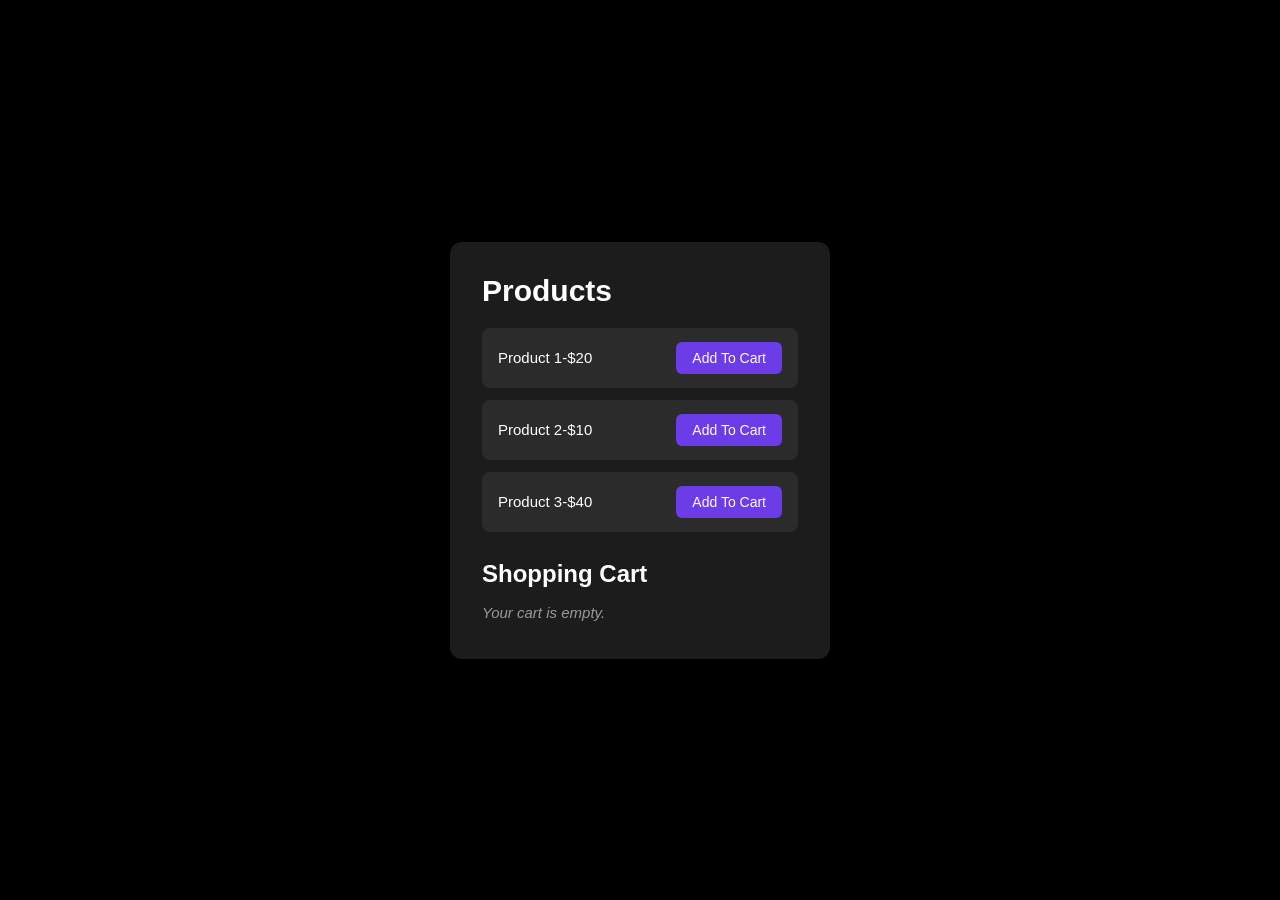
<file: E-commerce/index.html>
<!DOCTYPE html>
<html lang="en">
<head>
  <meta charset="UTF-8" />
  <meta name="viewport" content="width=device-width, initial-scale=1.0" />
  <title>Simple E-Commerce</title>
  <link rel="stylesheet" href="style.css" />
</head>
<body>
  <div  class="container">
    <h1>Products</h1>

    <div id="product-list">
      
    </div>

    <h2>Shopping Cart</h2>

    <div id="cart-items">
      <p id="empty-cart">Your cart is empty.</p>
    </div>
      <div id="cart-total" class="hidden">
        <p id="total-price">Total: $0.00</p>
        <button type="button" class="btn" id="checkout-btn">Checkout</button>
      </div>
  </div>

  <script src="script.js"></script>
</body>
</html>
</file>
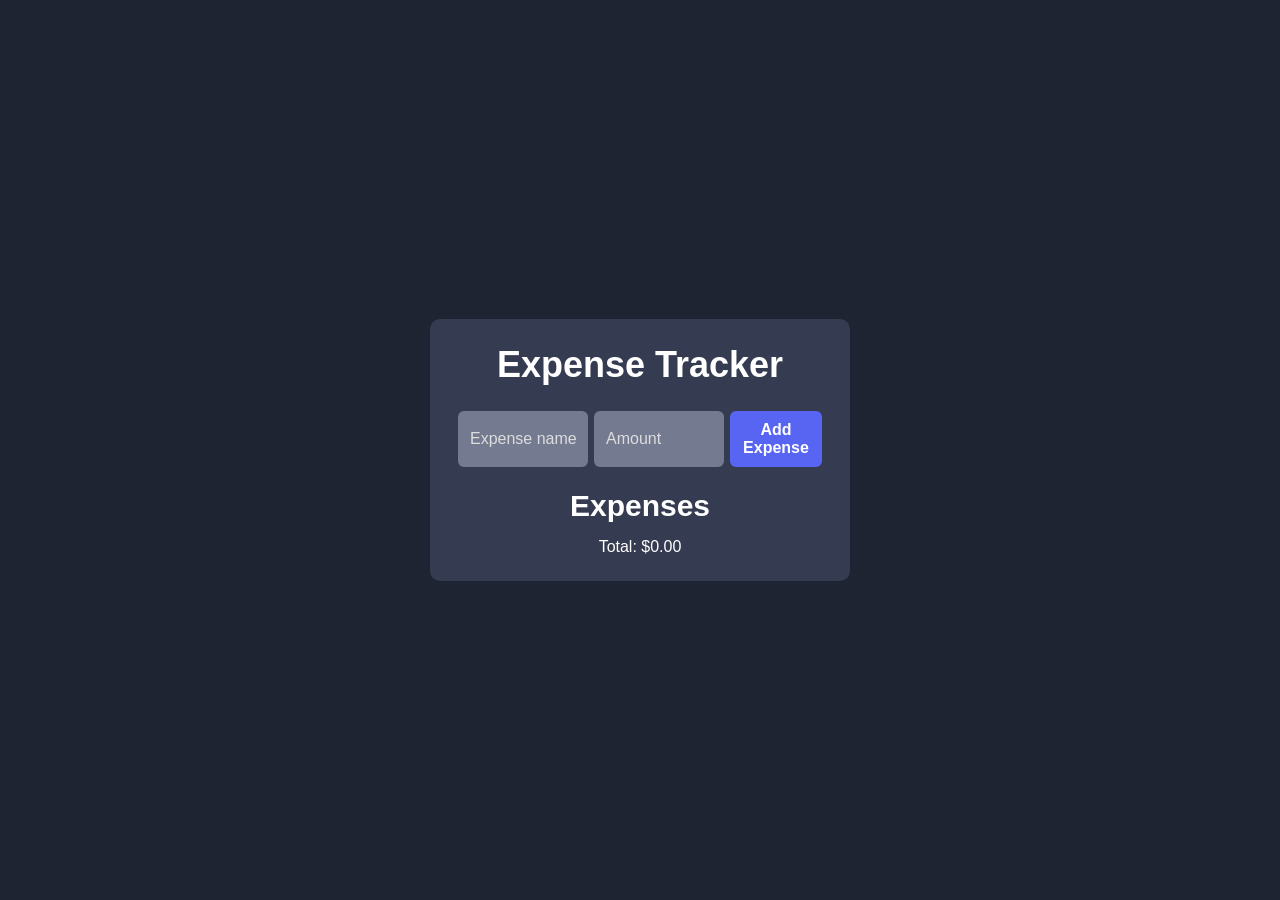
<file: expense tracker/index.html>
<!DOCTYPE html>
<html lang="en">
<head>
    <meta charset="UTF-8">
    <meta name="viewport" content="width=device-width, initial-scale=1.0">
    <title>Expense Tracker</title>
<link rel="stylesheet" href="style.css">
</head>
<body>
    <div class="container">
        <h1>Expense Tracker</h1>
        <form id="expense-form">
            <div class="input-section">
                <input type="text"id="expense-name"placeholder="Expense name" required>
                <input type="number"id="expense-amount"placeholder="Amount" required>
                <button type="submit">Add Expense</button>
            </div>
        </form>
        <div class="expense-section">
            <h2>Expenses</h2>
            <div id="expense-list">
                <!-- JavaScript will add expenses here -->
            </div>
        </div>
        <div class="total-section">
            <div>
                Total: $<span id="total-amount">0.00</span>
            </div>
        </div>
    </div>
    <script src="script.js"></script>
</body>
</html>
</file>
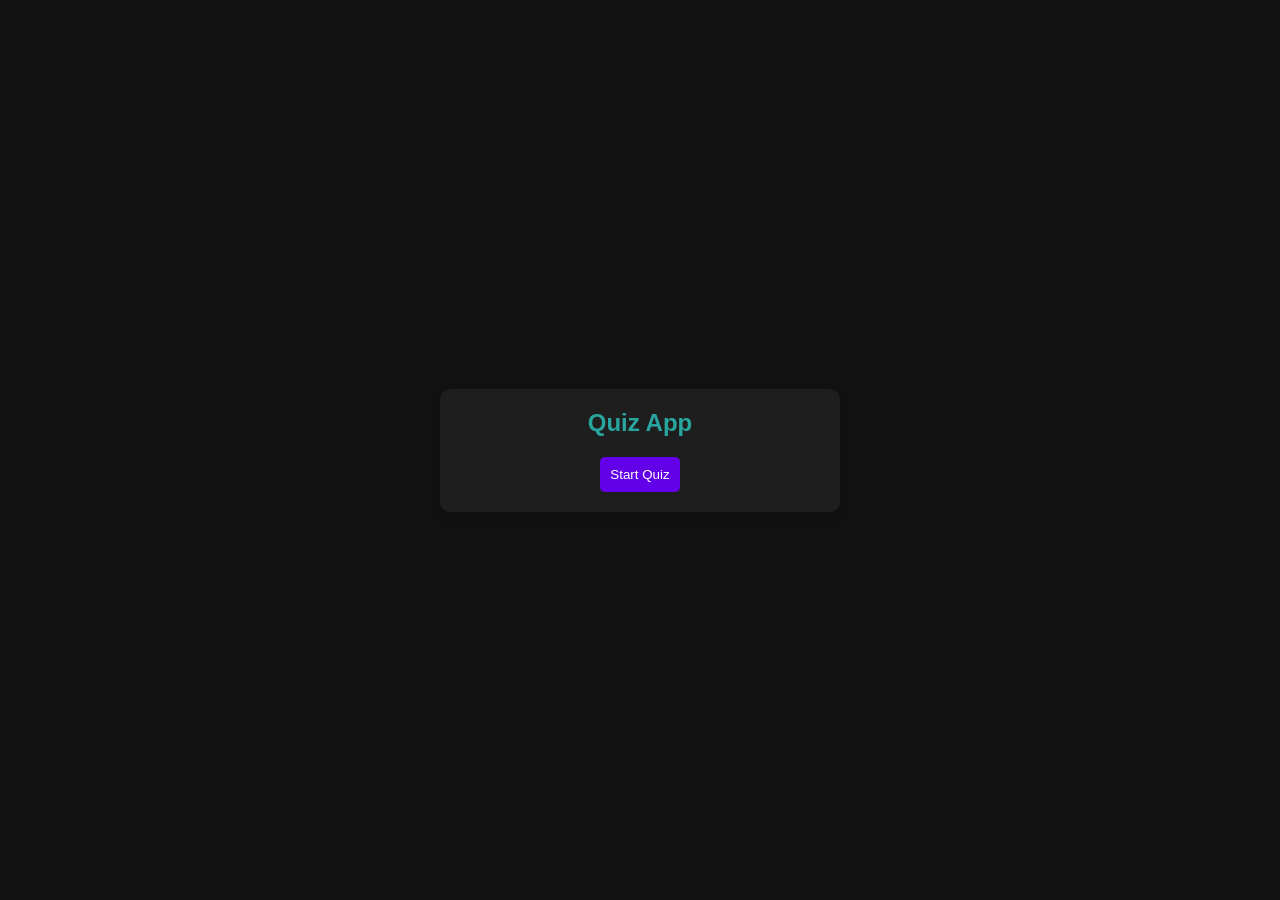
<file: Quiz App/index.html>
<!DOCTYPE html>
<html lang="en">
<head>
    <meta charset="UTF-8">
    <meta name="viewport" content="width=device-width, initial-scale=1.0">
    <title>Quiz APP</title>
    <link rel="stylesheet" href="styles.css">
</head>
<body>
    <div class="container">
        <h2>Quiz App</h2>
        <div class="quiz-container">
            <div id="question-container" class="hidden">
                <h2 id="question-text"></h2>
                <ul id="choices-list">

                </ul>
                <button id="next-btn" class="hidden">Next Question</button>
                <p id="statement" class="hidden">Oops !Wrong answer</p>
                </div>
                <div id="result-container" class="hidden">
                    <h2 id="score">Your score is:</h2>
                    <h2 id="marks">Your marks are:</h2>
                    <button id="restart-quiz">Restart Quiz</button>
                </div>
                <button id="start-quiz">Start Quiz</button>
        </div>
    </div>
    <script src="script.js"></script>
</body>
</html>
</file>
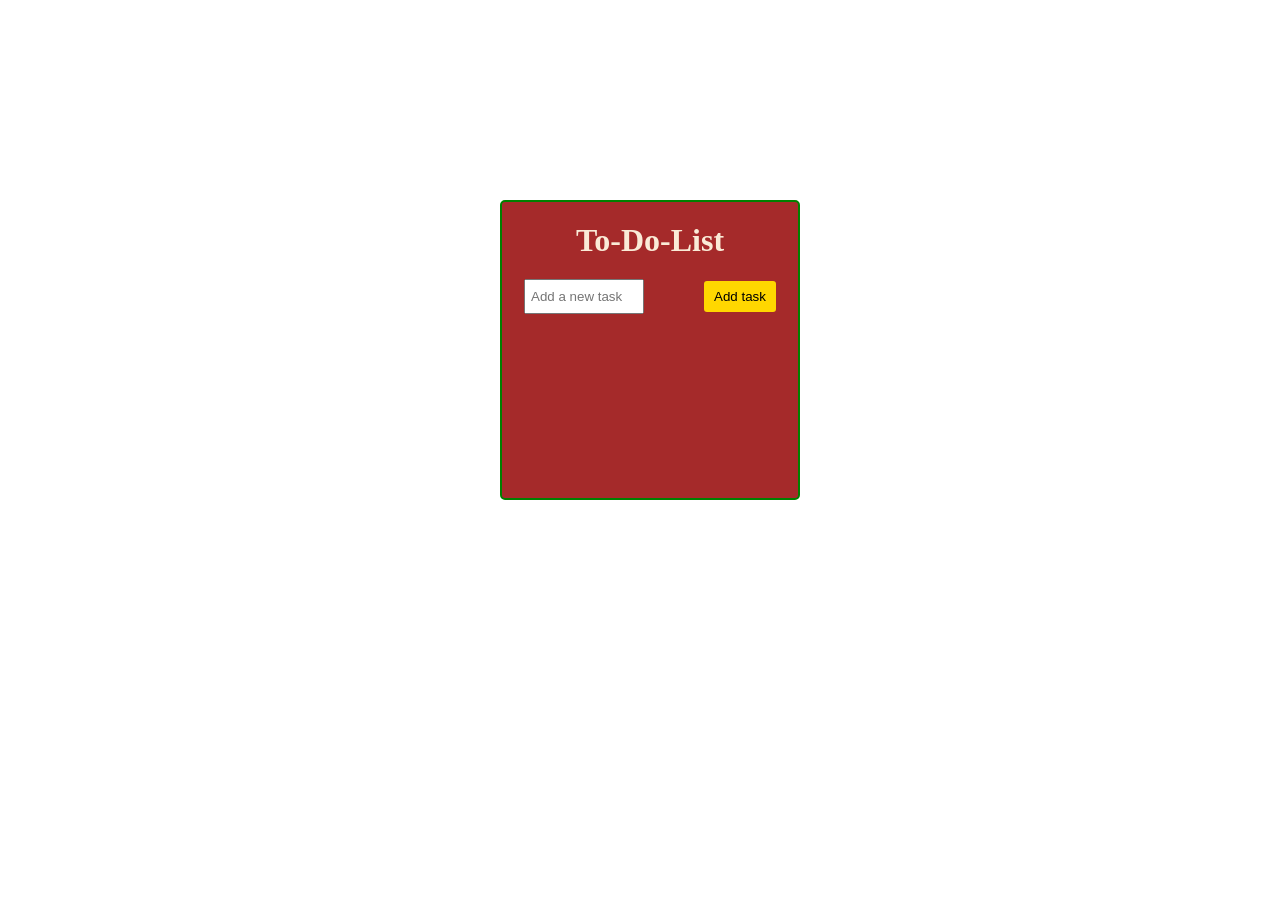
<file: To-Do-List/index.html>
<!DOCTYPE html>
<html lang="en">
<head>
    <meta charset="UTF-8">
    <meta name="viewport" content="width=device-width, initial-scale=1.0">
    <link rel="stylesheet" href="styles.css">
    <title>To-Do-List</title>
</head>
<body>
    <div id="container">
        <h1>To-Do-List</h1>
        <div id="inContainer">
            <input type="text" id="toDoinp" placeholder="Add a new task">
            <button type="button" id="addtskbtn">Add task </button>
        </div>
        <div id="output">
          <ul id="todo-list"></ul>
        </div>       
    </div>
    <script src="script.js"></script>
</body>
</html>
</file>
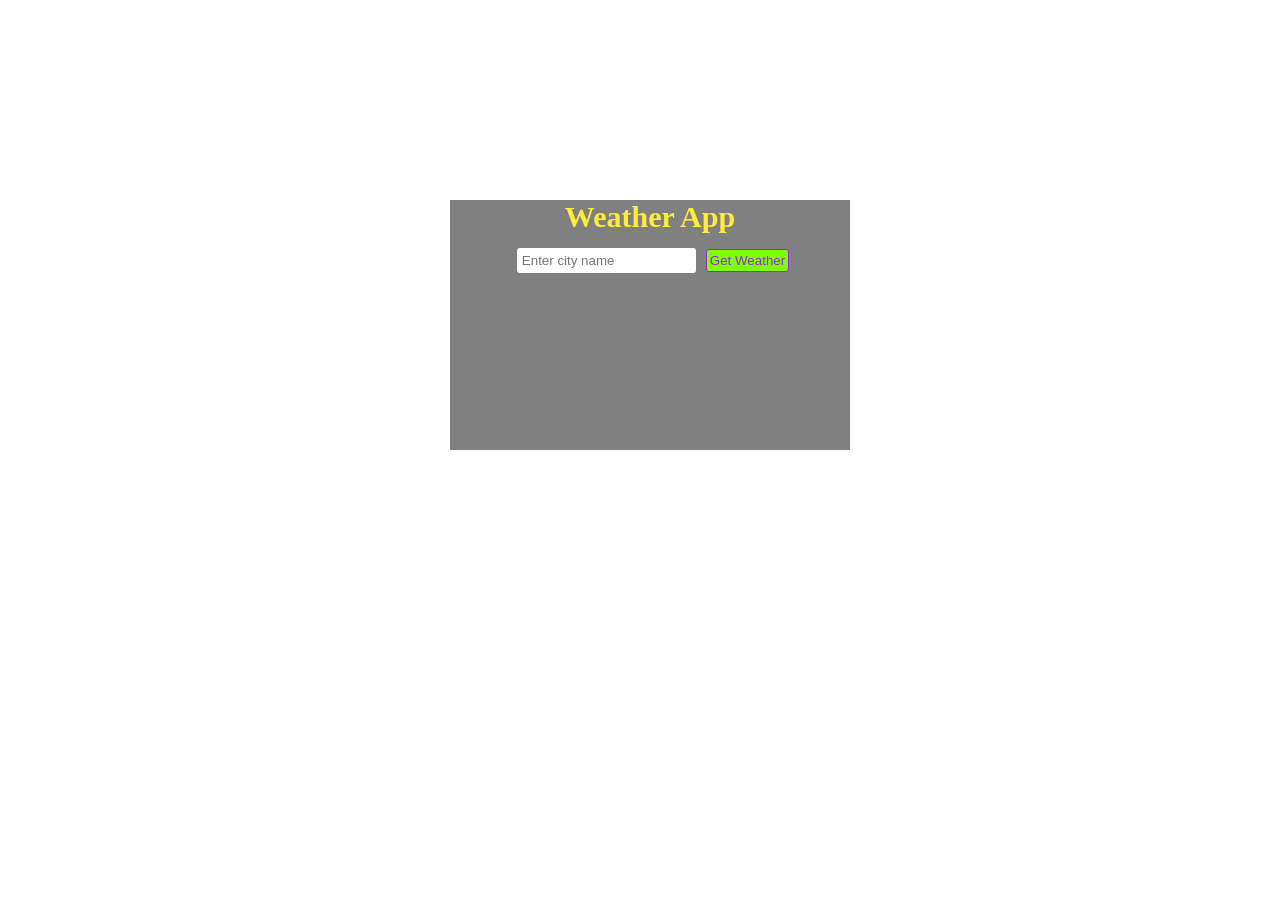
<file: weather/index.html>
<!DOCTYPE html>
<html lang="en">
<head>
    <meta charset="UTF-8">
    <meta name="viewport" content="width=device-width, initial-scale=1.0">
    <link rel="stylesheet" href="styles.css">
    <title>Weather App</title>
</head>
<body>
<div id="container">
    <h1>Weather App</h1>
    <div id="input-container">
        <input type="text" id="city-input" placeholder="Enter city name">
        <button id="get-wtr-btn">Get Weather</button>
    </div>
    <div id="weather-info" class="hidden"> 
        <h1 id="city-name"></h1>
        <p id="temp"></p>
        <p id="desc"></p>
    </div>
    <p id="error-msg" class="hidden">City not found,Try again.</p>
</div>
    <script src="script.js"></script>
</body>
</html>
</file>
<file: E-commerce/style.css>
* {
  margin: 0;
  padding: 0;
  box-sizing: border-box;
}

body {
  min-height: 100vh;
  display: flex;
  align-items: center;
  justify-content: center;
  background-color: #000000;
  font-family: -apple-system, BlinkMacSystemFont, "Segoe UI", Roboto, sans-serif;
  color: #ffffff;
}

.container {
  width: 380px;
  background-color: #1c1c1c;
  border-radius: 12px;
  padding: 32px;
}

h1 {
  font-size: 30px;
  font-weight: 700;
  margin-bottom: 20px;
}

h2 {
  font-size: 24px;
  font-weight: 700;
  margin: 28px 0 16px;
}

#product-list {
  list-style: none;
  display: flex;
  flex-direction: column;
  gap: 12px;
}
.product {
  display: flex;
  align-items: center;
  justify-content: space-between; 
  background-color: #2b2b2b;
  padding: 14px 16px;
  border-radius: 8px;
  font-size: 15px;
}
 

.btn {
  background-color: #6c3ce9;
  color: #ffffff;
  border: none;
  padding: 8px 16px;
  border-radius: 6px;
  font-size: 14px;
  font-weight: 500;
  cursor: pointer;
}

.btn:hover {
  background-color: #5a2fd6;
}

.btn:focus-visible {
  outline: 2px solid #9b7bf0;
  outline-offset: 2px;
}

#empty-cart {
  color: #9a9a9a;
  font-style: italic;
}

#cart-items p {
  font-size: 15px;
  margin-bottom: 6px;
}

#cart-total {
  margin-top: 14px;
  text-align: right;
}

#total-price {
  font-weight: 700;
  font-size: 17px;
  margin-bottom: 12px;
}

.hidden {
  display: none;
}
</file>
<file: expense tracker/style.css>
* {
    box-sizing: border-box;
}

body {
    margin: 0;
    min-height: 100vh;

    display: flex;
    justify-content: center;
    align-items: center;

    font-family: Arial, sans-serif;

    background-color: #1f2433;
}


/* Main container */

.container {
    width: 420px;

    padding: 25px 28px;

    background-color: #353b50;

    border-radius: 10px;

    color: white;

    text-align: center;
}


/* Main heading */

h1 {
    margin: 0 0 25px;

    font-size: 36px;
    font-weight: 700;
}


/* Form */

.input-section {
    display: flex;

    gap: 6px;

    width: 100%;
}


/* Both inputs */

.input-section input {
    height: 56px;

    padding: 0 12px;

    border: none;
    border-radius: 6px;

    background-color: #747b91;

    color: white;

    font-size: 16px;

    outline: none;
}


/* Expense name */

#expense-name {
    width: 130px;
}


/* Amount */

#expense-amount {
    width: 130px;
}


/* Placeholder */

.input-section input::placeholder {
    color: #dddddd;
}


/* Input focus */

.input-section input:focus {
    outline: 2px solid #5865f2;
}


/* Add Expense button */

.input-section button {
    width: 120px;
    height: 56px;

    padding: 5px;

    border: none;
    border-radius: 6px;

    background-color: #5865f2;

    color: white;

    font-size: 16px;
    font-weight: 600;

    cursor: pointer;
}


/* Button hover */

.input-section button:hover {
    background-color: #4d59d8;
}


/* Expenses section */

.expense-section {
    margin-top: 22px;
}


/* Expenses heading */

h2 {
    margin: 0 0 15px;

    font-size: 30px;
}


/* Expense list */

#expense-list {
    width: 100%;
}


/*
    This .expense class is for the
    elements JavaScript will create.
*/

.expense {
    width: 100%;

    min-height: 55px;

    margin-bottom: 10px;

    padding: 8px 10px;

    display: flex;

    justify-content: space-between;
    align-items: center;

    background-color: #747b91;

    border-radius: 6px;
}


/* Expense name + amount */

.expense span {
    font-size: 17px;

    text-align: left;
}


/* Delete button */

.btn {
    padding: 9px 14px;

    border: none;
    border-radius: 5px;

    background-color: #5865f2;

    color: white;

    font-size: 15px;

    cursor: pointer;
}


.btn:hover {
    background-color: #4d59d8;
}


/* Total */

.total-section {
    margin-top: 12px;
}


h3 {
    margin: 0;

    font-size: 22px;
}
</file>
<file: Quiz App/styles.css>
*{
  margin: 0;
  padding: 0;
  box-sizing: border-box;
}
body{
    font-family: Arial, Helvetica, sans-serif;
    background-color: #121212;
    color: #29a59f;
    display: flex;
    justify-content: center;
    align-items: center;
    height: 100vh;
}
.container{
    width: 400px;
    padding: 20px;
    background-color: #1e1e1e;
    border-radius: 10px;
    box-shadow: 0 5px 15px rgba(0,0,0,0.2);
    text-align: center;
}
h1,
h2{
    margin-bottom: 20px;
}
ul{
    list-style-type: none;
    padding: 0;
}
li{
    background-color: #333333;
    padding: 10px;
    margin-bottom: 10px;
    border-radius: 5px;
    cursor: pointer;
    transition: background-color 0.3s;
}
li:hover{
    background-color: #6200ea;
}
button{
    padding: 10px;
    background-color: #6200ea;
    border: none;
    border-radius: 5px;
    color: white;
    cursor: pointer;
    transition: background-color 0.3s;
}
button:hover{
    background-color: #3700b3;
}
.hidden{
    display: none;
}
</file>
<file: To-Do-List/styles.css>
*{
    margin:0;
    padding:0;
    box-sizing:border-box;
}
h1{
    margin:0;
}
#container{
    display: flex;
    flex-direction:column;
    align-items: center;
    justify-content:flex-start;
    margin: 200px 500px;
    padding-top: 20px;
  /*  gap:30px;*/
    background-color: brown;
    color:antiquewhite;
    width:300px;
   height:300px;
    border: 2px solid green;
    border-radius: 5px;
}
#inContainer{
   margin-top: 20px;
    display: flex;
    gap:60px;
    align-items: center;
    justify-content: center;  
     margin-bottom: 20px;
}
#toDoinp{
    padding: 5px;
    width:120px;
    height: 35px;

}
#addtskbtn{
    background-color: gold;
    padding: 8px 10px;
    border: none;
    border-radius: 3px;
    cursor: pointer;
}
span{
    color:blanchedalmond;
}
#del{
    background-color: red;
    cursor: pointer;
    margin: 1px 2px;
    padding: 2px 3px;
    border: none;
    border-radius: 3px;
}
#todo-list li{
    display: flex;
    align-items: center;
    justify-content: center;
    gap:50px;
}
#del:hover{
    background-color: palevioletred;
    border-radius: 5px;
    border: 2px solid black;
}
</file>
<file: weather/styles.css>
*{
    margin: 0;
    padding: 0;
    box-sizing: border-box;
}   
#container{
    background-color:gray;
    display: flex;
    align-items: center;
    /*justify-content: center;*/
    flex-direction: column;
    margin:200px 450px ;
    height: 250px;
    width: 400px;
    gap:10px;
}

#city-input{
    margin:4px 6px;
    padding:5px;
    border: none;
    border-radius: 3px;
}
#get-wtr-btn{
    padding: 3px;
    color: blueviolet;
    font-family: 'Franklin Gothic Medium', 'Arial Narrow', Arial, sans-serif;
    background-color: chartreuse;
    cursor: pointer;
    border: 1px solid;
    border-radius: 3px;
}
h1{
    font-size: 30px;
    font-family: 'Times New Roman', Times, serif;
    color:#FFEB3B;
    gap:10px;
}
.hidden{
    display: none;
}
</file>
